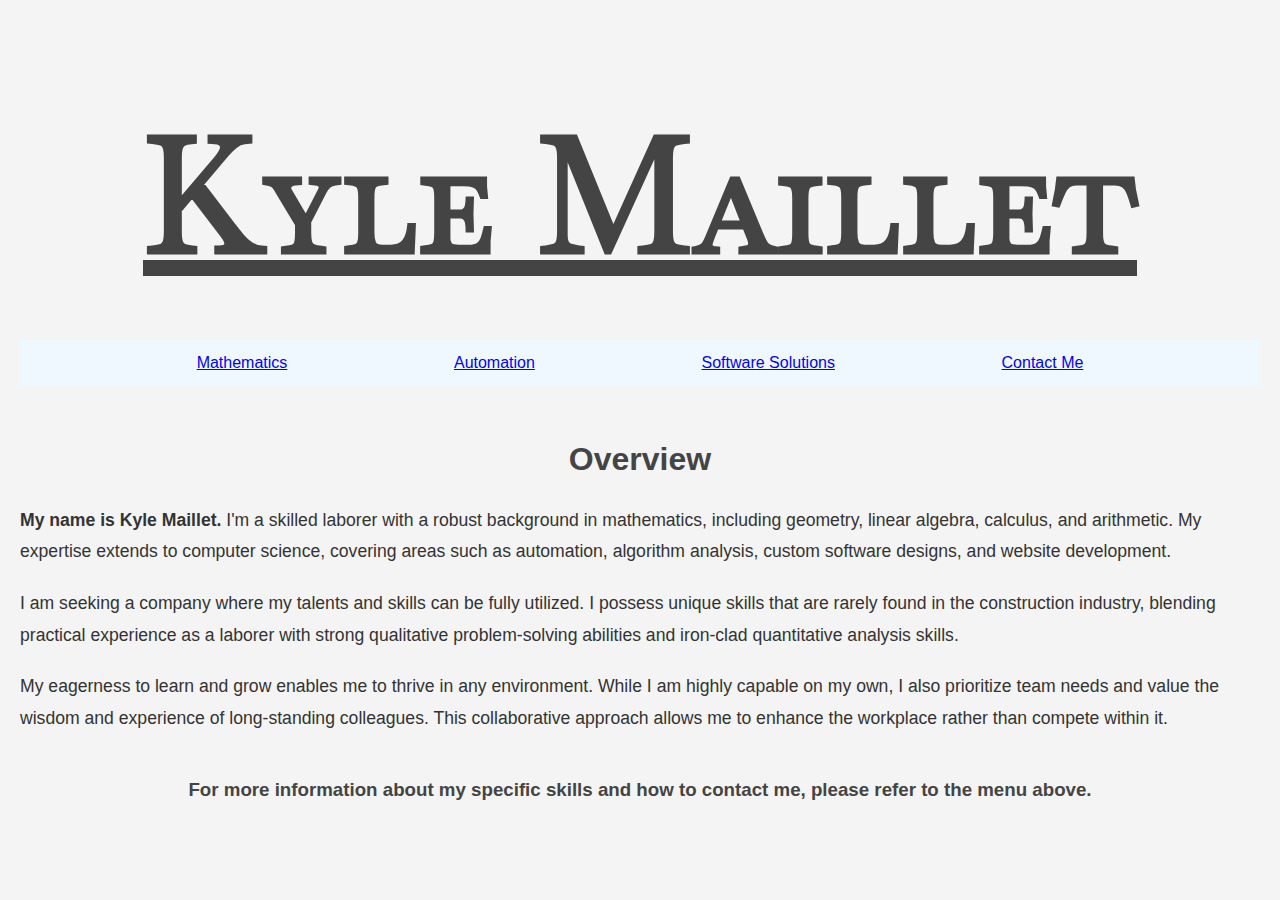
<file: index.html>
<!DOCTYPE html>
<html lang="en">
    <head>
        <meta charset="UTF-8">
        <title>
            Kyle Maillet
        </title>
        <link rel="stylesheet" href="styles/index.css">
        <div class="headerTitle">
            <h1>
                <u>Kyle Maillet</u>
            </h1>
        </div>
        <div class="headerMenu">
            <div class="headerMenuItemOne">
                <a href="math.html">
                    Mathematics
                </a>
            </div>
            <div class="headerMenuItemThree">
                <a href="automation.html">
                    Automation
                </a>
            </div>
            <div class="headerMenuItemFour">
                <a href="software_solutions.html">
                    Software Solutions
                </a>
            </div>
            <div class="headerMenuItemFive">
                <a href="contact.html">
                    Contact Me
                </a>
            </div>
        </div>

    </head>
    <body>
        <h1>Overview</h1>
        <p>
            <strong>My name is Kyle Maillet.</strong> I'm a skilled laborer with a robust background in mathematics, including geometry, linear algebra, calculus, and arithmetic. My expertise extends to computer science, covering areas such as automation, algorithm analysis, custom software designs, and website development.
        </p>
        <p>
            I am seeking a company where my talents and skills can be fully utilized. I possess unique skills that are rarely found in the construction industry, blending practical experience as a laborer with strong qualitative problem-solving abilities and iron-clad quantitative analysis skills.
        </p>
        <p>
            My eagerness to learn and grow enables me to thrive in any environment. While I am highly capable on my own, I also prioritize team needs and value the wisdom and experience of long-standing colleagues. This collaborative approach allows me to enhance the workplace rather than compete within it.
        </p>
        <h3>
            For more information about my specific skills and how to contact me, please refer to the menu above.
        </h3>
    </body>
    
</html>
</file>
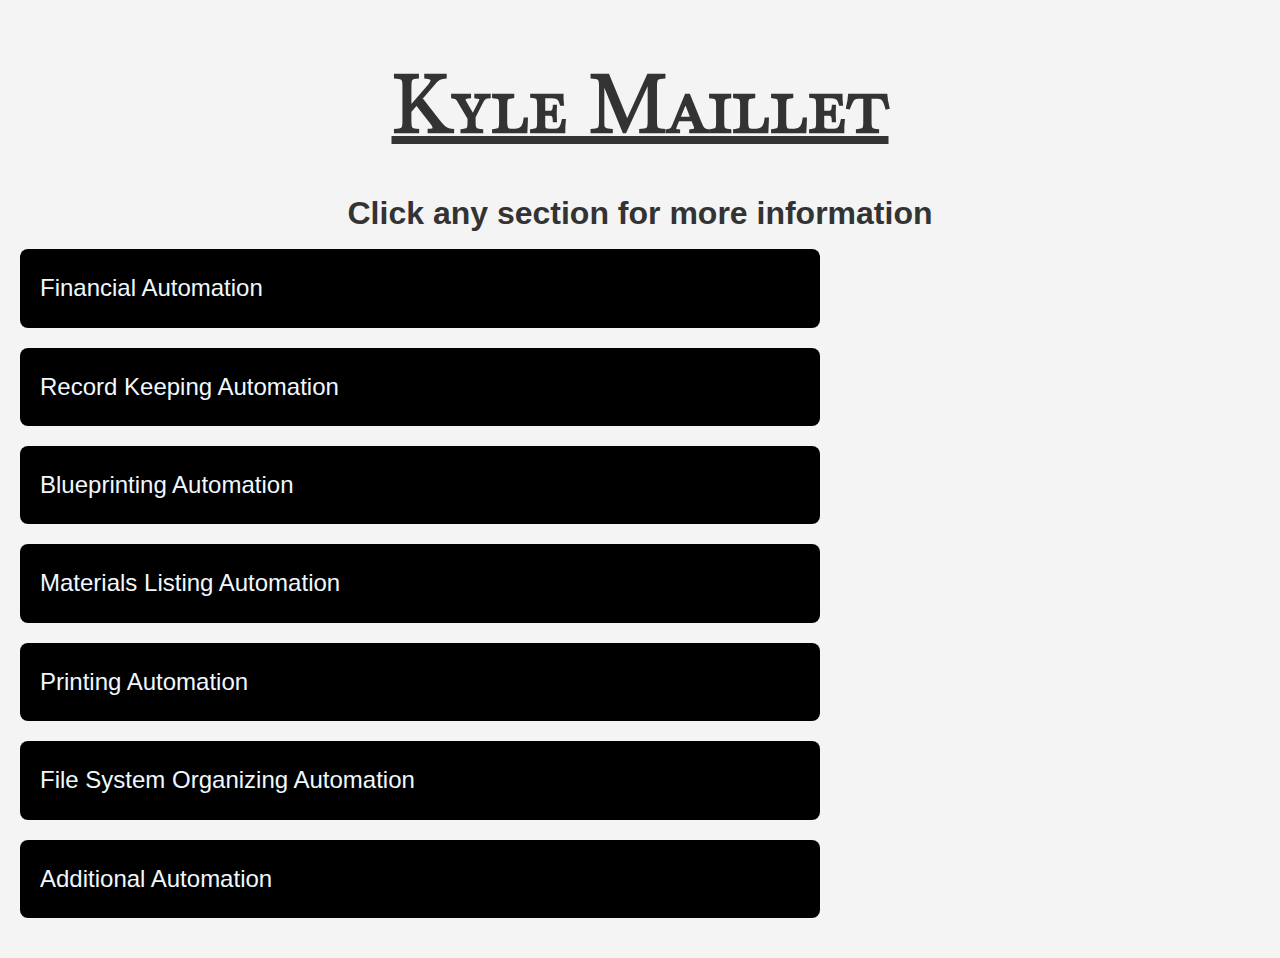
<file: automation.html>
<!DOCTYPE html>
<html lang="en">
<head>
    <meta charset="UTF-8">
    <meta name="viewport" content="width=device-width, initial-scale=1.0">
    <title>Automation Showcase</title>
    <link rel="stylesheet" href="./styles/automation.css">
</head>
<body>
    <h1><a href="index.html">Kyle Maillet</a></h1>
    <h2>Click any section for more information</h2>
    <div class="automationClass" id="financial-automationID"><p>Financial Automation</p></div>
    <div id="contentFinancial"></div>
    <div class="automationClass" id="record-keeping-automationID"><p>Record Keeping Automation</p></div>
    <div id="contentRecordKeeping"></div>
    <div class="automationClass" id="blueprinting-automationID"><p>Blueprinting Automation</p></div>
    <div id="contentBlueprinting"></div>
    <div class="automationClass" id="materials-listing-automationID"><p>Materials Listing Automation</p></div>
    <div id="contentMaterialsListing"></div>
    <div class="automationClass" id="printing-automationID"><p>Printing Automation</p></div>
    <div id="contentPrinting"></div>
    <div class="automationClass" id="file-system-organizing-automationID"><p>File System Organizing Automation</p></div>
    <div id="contentFileSystemOrganizing"></div>
    <div class="automationClass" id="additional-automationID"><p>Additional Automation</p></div>
    <div id="contentAdditional"></div>
    <script src="./scripts/automation.js"></script>
</body>
</html>
</file>
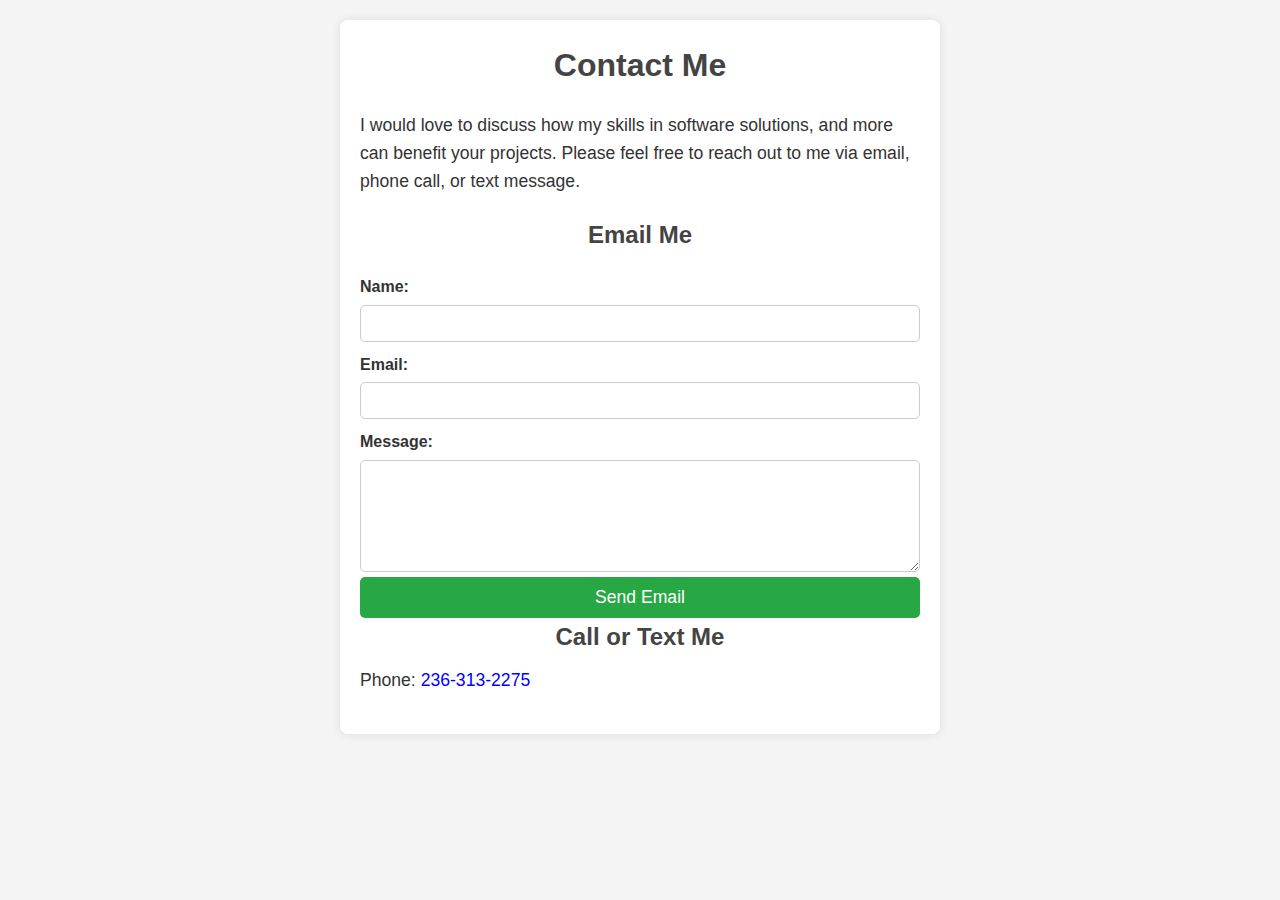
<file: contact.html>
<!DOCTYPE html>
<html lang="en">
<head>
    <meta charset="UTF-8">
    <title>Contact Kyle Maillet</title>
    <link rel="stylesheet" href="styles/contact.css">
    <script defer src="scripts/contact.js"></script>
</head>
<body>
    <div class="container">
        <h1>Contact Me</h1>
        <p>
            I would love to discuss how my skills in software solutions, and more can benefit your projects. Please feel free to reach out to me via email, phone call, or text message.
        </p>
        <div class="contact-methods">
            <h2>Email Me</h2>
            <form id="contactForm">
                <label for="name">Name:</label>
                <input type="text" id="name" name="name" required>
                <label for="email">Email:</label>
                <input type="email" id="email" name="email" required>
                <label for="message">Message:</label>
                <textarea id="message" name="message" rows="6" required></textarea>
                <button type="submit">Send Email</button>
            </form>
            <h2>Call or Text Me</h2>
            <p>Phone: <a href="tel:+12363132275">236-313-2275</a></p>
        </div>
    </div>
</body>
</html>
</file>
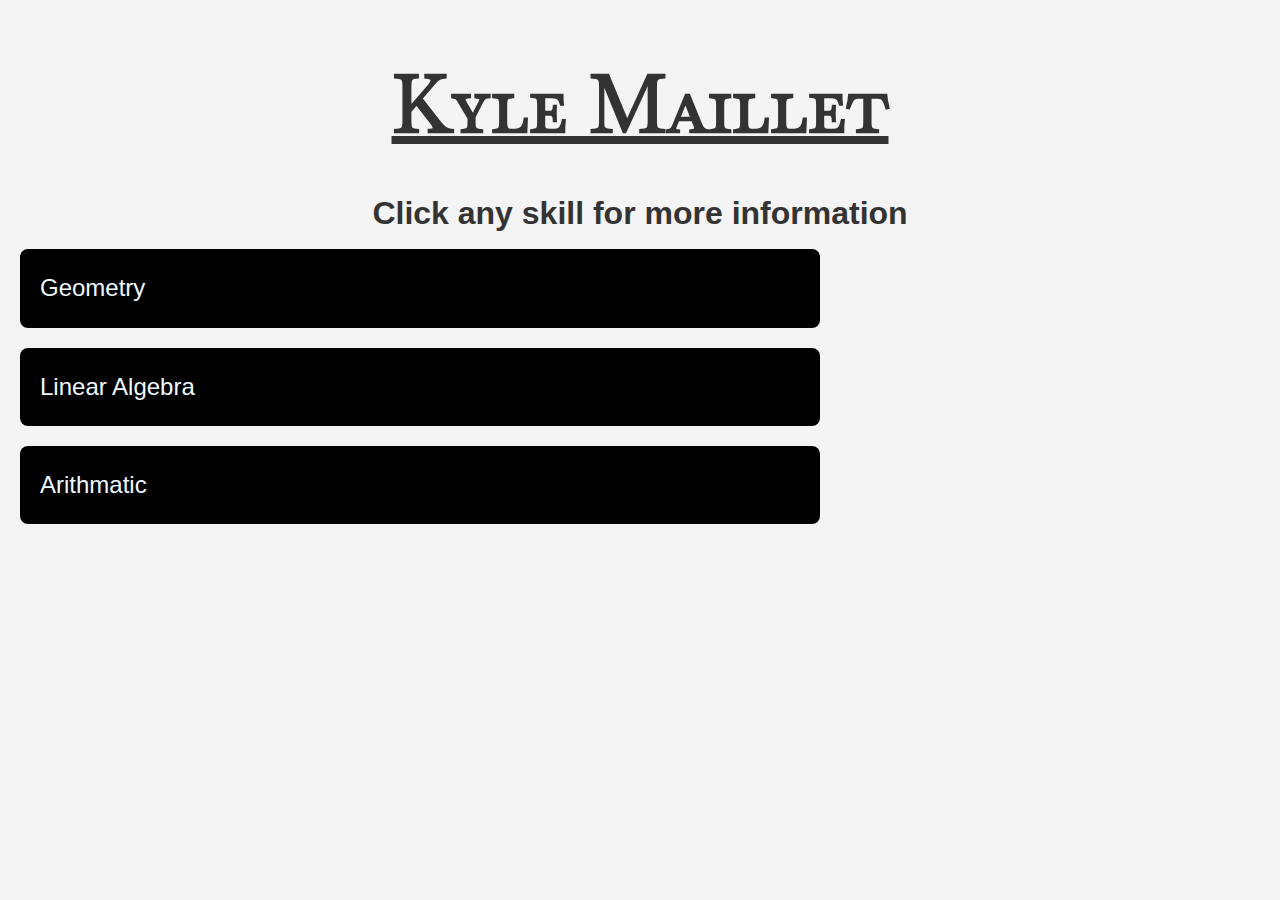
<file: math.html>
<!DOCTYPE html>
<html lang="en">
<head>
    <meta charset="UTF-8">
    <meta name="viewport" content="width=device-width, initial-scale=1.0">
    <title>Mathematics Overview</title>
    <link rel="stylesheet" href="./styles/math.css">
</head>
<body>
    <h1><a href="index.html">Kyle Maillet</a></h1>
    <h2>Click any skill for more information</h2>
    <div class="geometryClass" id="geometryID"><p>Geometry</p></div>
    <div id="contentGeometry"></div>
    <div class="linearClass" id="linearID"><p>Linear Algebra</p></div>
    <div id="contentLinear"></div>
    <div class="arithmaticClass" id="arithmaticID"><p>Arithmatic</p></div>
    <div id="contentArithmatic"></div>
    <script src="./scripts/math.js"></script>
</body>
</html>
</file>
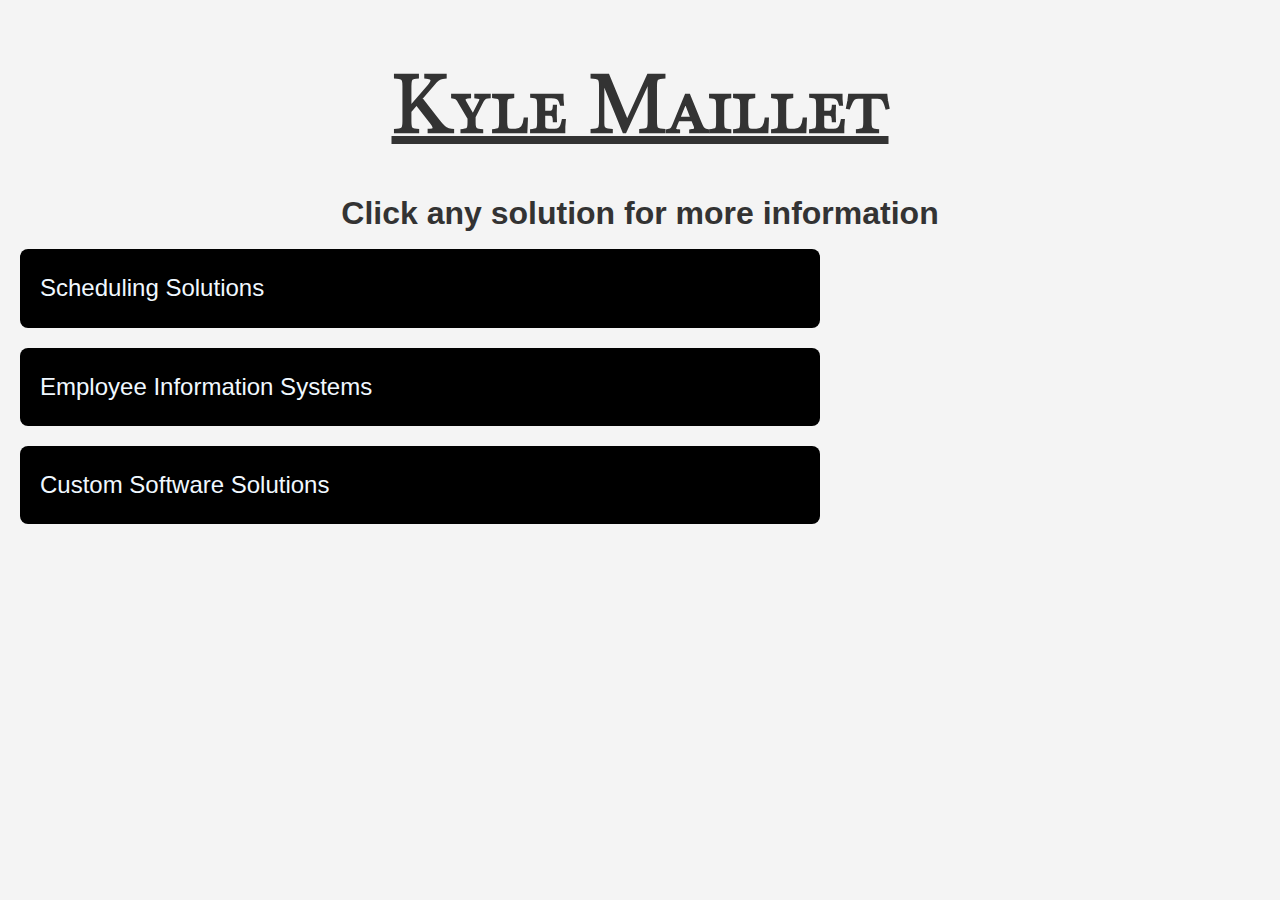
<file: software_solutions.html>
<!DOCTYPE html>
<html lang="en">
<head>
    <meta charset="UTF-8">
    <meta name="viewport" content="width=device-width, initial-scale=1.0">
    <title>Software Solutions</title>
    <link rel="stylesheet" href="./styles/software.css">
</head>
<body>
    <h1><a href="index.html">Kyle Maillet</a></h1>
    <h2>Click any solution for more information</h2>
    <div class="solutionClass" id="schedulingID"><p>Scheduling Solutions</p></div>
    <div id="contentScheduling"></div>
    <div class="solutionClass" id="employeeInfoID"><p>Employee Information Systems</p></div>
    <div id="contentEmployeeInfo"></div>
    <div class="solutionClass" id="customSoftwareID"><p>Custom Software Solutions</p></div>
    <div id="contentCustomSoftware"></div>
    <script src="./scripts/software.js"></script>
</body>
</html>
</file>
<file: styles/index.css>
/* CSS Reset */
* {
    margin: 0;
    padding: 0;
    box-sizing: border-box;
}

body {
    font-family: Arial, sans-serif;
    line-height: 1.6;
    padding: 20px;
    background-color: #f4f4f4;
    color: #333;
}

@font-face {
    font-family: 'BaskervilleSC';
    src: url(../fonts/BaskervvilleSC-Regular.ttf) format(truetype);
}

/* Desktop and wide devices */
@media screen and (min-width: 1400px) {
    .headerTitle {
        font-size: 7rem;
        font-family: 'BaskervilleSC';
    }
    .headerMenu {
        font-size: 2rem;
    }
}

.headerMenu {
    margin-top: 1rem;
    display: flex;
    justify-content: space-evenly;
    background-color: aliceblue;
    padding: 10px;
}

.headerTitle {
    text-align: center;
}

.headerMenu a:visited, .headerMenu a:link {
    color: blue;
}

.headerMenu a:hover {
    color: darkblue;
    font-weight: bold;
}

/* Mobile and narrow devices */
@media screen and (max-width: 1200px) {
    .headerTitle {
        font-size: 5rem;
        font-family: 'BaskervilleSC';
    }
}

@media screen and (min-width: 1200px) {
    .headerTitle {
        font-size: 5rem;
        font-family: 'BaskervilleSC';
    }
}

body h1 {
    margin-top: 48px;
    text-align: center;
    color: #444;
}

body p {
    margin-top: 20px;
    text-align: left;
    font-size: 1.1rem;
    line-height: 1.8;
}

body h3 {
    margin-top: 40px;
    text-align: center;
    color: #444;
}

.container {
    max-width: 800px;
    margin: auto;
    background: #fff;
    padding: 20px;
    border-radius: 8px;
    box-shadow: 0 0 10px rgba(0, 0, 0, 0.1);
}
</file>
<file: styles/automation.css>
/* CSS Reset */
* {
    margin: 0;
    padding: 0;
    box-sizing: border-box;
}

body {
    font-family: Arial, sans-serif;
    line-height: 1.6;
    padding: 20px;
    background-color: #f4f4f4;
    color: #333;
    text-align: left;
}

@font-face {
    font-family: 'BaskervilleSC';
    src: url(../fonts/BaskervvilleSC-Regular.ttf) format('truetype');
}

h1, h2 {
    text-align: center;
}

h1 {
    font-size: 5rem;
    margin: 20px 0;
    color: #333;
}

h2 {
    font-size: 2rem;
    margin: 10px 0;
    color: #333;
}

.container {
    display: flex;
    flex-direction: column;
    align-items: flex-start;
    padding: 20px;
}

.automationClass {
    background-color: #000;
    color: #f0f8ff;
    margin-bottom: 20px;
    padding: 20px;
    width: 100%;
    max-width: 800px;
    border-radius: 8px;
    font-size: 2rem;
}

.automationClass h2 {
    margin-top: 0;
}

body a, body a:visited, body a:hover {
    color: #333;
}

/* Desktop and wide devices */
@media screen and (min-width: 1400px) {
    h1 {
        font-size: 7rem;
        font-family: 'BaskervilleSC';
    }
    .automationClass {
        font-size: 2rem;
    }
}

/* Mobile and narrow devices */
@media screen and (max-width: 1200px) {
    h1 {
        font-size: 5rem;
        font-family: 'BaskervilleSC';
    }
}

@media screen and (min-width: 1200px) {
    h1 {
        font-size: 5rem;
        font-family: 'BaskervilleSC';
    }
}


.toggledContent {
    font-size: 1.5rem;
}

body p, body ul {
    font-size: 1.5rem;
}

body ul {
    margin-left: 10px;
}
</file>
<file: styles/contact.css>
/* CSS Reset */
* {
    margin: 0;
    padding: 0;
    box-sizing: border-box;
}

body {
    font-family: Arial, sans-serif;
    line-height: 1.6;
    background-color: #f4f4f4;
    color: #333;
    padding: 20px;
}

.container {
    max-width: 600px;
    margin: auto;
    background: #fff;
    padding: 20px;
    border-radius: 8px;
    box-shadow: 0 0 10px rgba(0, 0, 0, 0.1);
    text-align: center;
}

h1 {
    margin-bottom: 20px;
    color: #444;
}

p {
    margin-bottom: 20px;
    text-align: left;
    font-size: 1.1rem;
}

.contact-methods {
    margin-top: 20px;
}

.contact-methods h2 {
    margin-bottom: 10px;
    color: #444;
}

form {
    display: flex;
    flex-direction: column;
    align-items: flex-start;
}

label {
    margin-top: 10px;
    font-weight: bold;
}

input, textarea, button {
    margin-top: 5px;
    padding: 10px;
    width: 100%;
    border: 1px solid #ccc;
    border-radius: 5px;
}

button {
    background-color: #28a745;
    color: white;
    font-size: 1.1rem;
    border: none;
    cursor: pointer;
}

button:hover {
    background-color: #218838;
}

a {
    color: blue;
    text-decoration: none;
}

a:hover {
    text-decoration: underline;
}
</file>
<file: styles/math.css>
/* CSS Reset */
* {
    margin: 0;
    padding: 0;
    box-sizing: border-box;
}

body {
    font-family: Arial, sans-serif;
    line-height: 1.6;
    padding: 20px;
    background-color: #f4f4f4;
    color: #333;
    text-align: left;
}

@font-face {
    font-family: 'BaskervilleSC';
    src: url(../fonts/BaskervvilleSC-Regular.ttf) format(truetype);
}

h1, h2 {
    text-align: center;
}

h1 {
    font-size: 5rem;
    margin: 20px 0;
    color: #333;
}

h2 {
    font-size: 2rem;
    margin: 10px 0;
    color: #333;
}

.container {
    display: flex;
    flex-direction: column;
    align-items: flex-start;
    padding: 20px;
}

.geometryClass, .linearClass, .arithmaticClass {
    background-color: #000;
    color: #f0f8ff;
    margin-bottom: 20px;
    padding: 20px;
    width: 100%;
    max-width: 800px;
    border-radius: 8px;
    font-size: 2rem;
}

.geometryClass h2, .linearClass h2, .arithmaticClass h2 {
    margin-top: 0;
}

body a, body a:visited, body a:hover {
    color: #333;
}

/* Desktop and wide devices */
@media screen and (min-width: 1400px) {
    h1 {
        font-size: 7rem;
        font-family: 'BaskervilleSC';
    }
    .geometryClass, .linearClass, .arithmaticClass {
        font-size: 2rem;
    }
}

/* Mobile and narrow devices */
@media screen and (max-width: 1200px) {
    h1 {
        font-size: 5rem;
        font-family: 'BaskervilleSC';
    }
}

@media screen and (min-width: 1200px) {
    h1 {
        font-size: 5rem;
        font-family: 'BaskervilleSC';
    }
}

body p, body ul {
    font-size: 1.5rem;
}

body ul {
    margin-left: 10px;
}
</file>
<file: styles/software.css>
/* CSS Reset */
* {
    margin: 0;
    padding: 0;
    box-sizing: border-box;
}

body {
    font-family: Arial, sans-serif;
    line-height: 1.6;
    padding: 20px;
    background-color: #f4f4f4;
    color: #333;
    text-align: left;
}

@font-face {
    font-family: 'BaskervilleSC';
    src: url(../fonts/BaskervvilleSC-Regular.ttf) format(truetype);
}

h1, h2 {
    text-align: center;
}

h1 {
    font-size: 5rem;
    margin: 20px 0;
    color: #333;
}

h2 {
    font-size: 2rem;
    margin: 10px 0;
    color: #333;
}

.container {
    display: flex;
    flex-direction: column;
    align-items: flex-start;
    padding: 20px;
}

.solutionClass {
    background-color: #000;
    color: #f0f8ff;
    margin-bottom: 20px;
    padding: 20px;
    width: 100%;
    max-width: 800px;
    border-radius: 8px;
    font-size: 2rem;
}

.solutionClass h2 {
    margin-top: 0;
}

body a, body a:visited, body a:hover {
    color: #333;
}

/* Desktop and wide devices */
@media screen and (min-width: 1400px) {
    h1 {
        font-size: 7rem;
        font-family: 'BaskervilleSC';
    }
    .solutionClass {
        font-size: 2rem;
    }
}

/* Mobile and narrow devices */
@media screen and (max-width: 1200px) {
    h1 {
        font-size: 5rem;
        font-family: 'BaskervilleSC';
    }
}

@media screen and (min-width: 1200px) {
    h1 {
        font-size: 5rem;
        font-family: 'BaskervilleSC';
    }
}

body p, body ul {
    font-size: 1.5rem;
}

body ul {
    margin-left: 10px;
}
</file>
